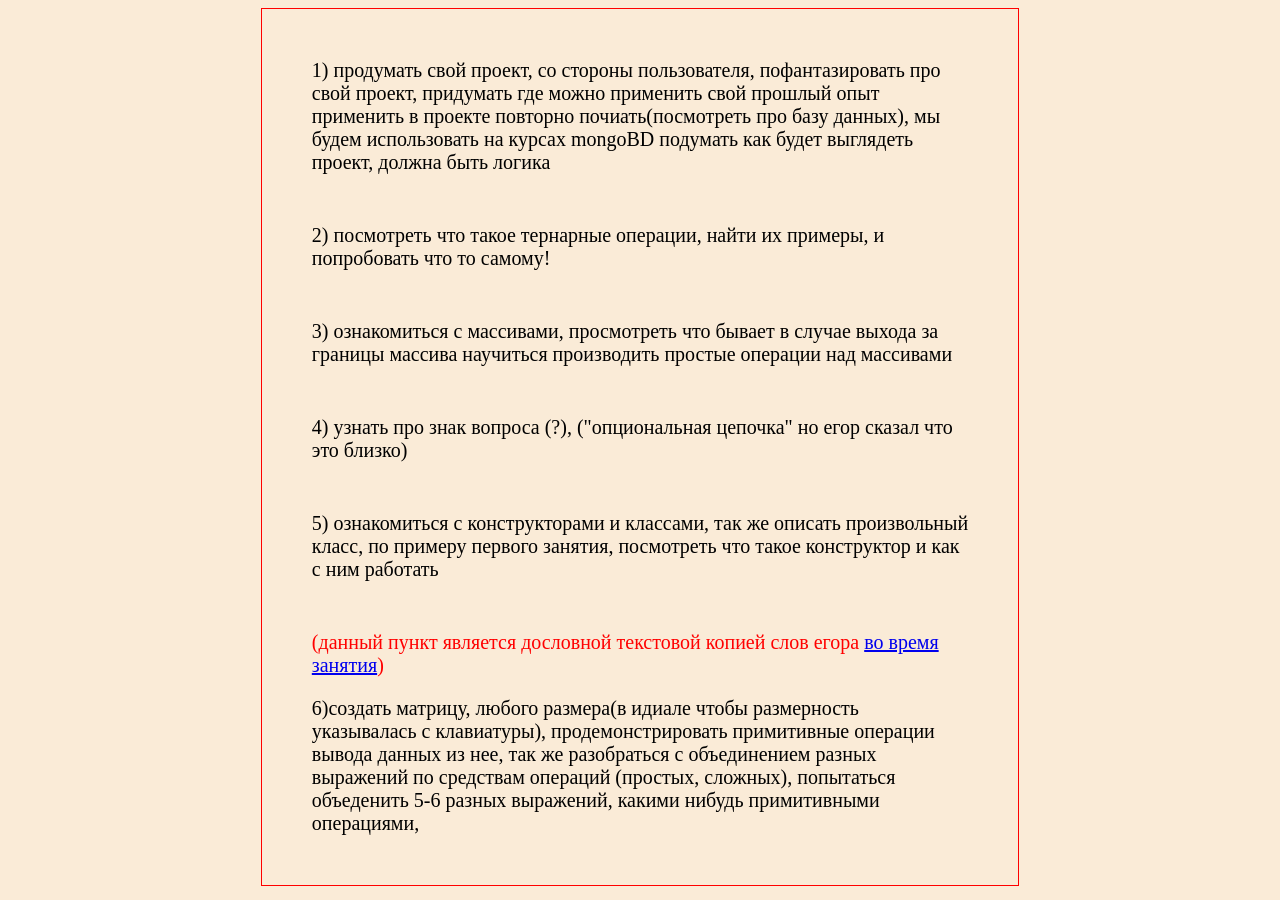
<file: index.html>
<!DOCTYPE html>
<html lang="en">
<head>
    <meta charset="UTF-8">
    <title>task howe work</title>
    <link rel="stylesheet" type="text/css" href="style.css">
</head>
<body>
    <div class="content">
        <div class="dz about_project">
            1) продумать свой проект, со стороны пользователя, пофантазировать про свой проект,
            придумать где можно применить свой прошлый опыт применить в проекте
            повторно почиать(посмотреть про базу данных), мы будем использовать на курсах mongoBD
            подумать как будет выглядеть проект, должна быть логика
        </div>
        <div class="dz about_dz1">
            2) посмотреть что такое тернарные операции, найти их примеры, и попробовать что то самому!
        </div>
        <div class="dz about_dz2">
            3) ознакомиться с массивами, просмотреть что бывает в случае выхода за границы массива
            научиться производить простые операции над массивами
        </div>
        <div class="dz about_dz3">
            4) узнать про знак вопроса (?), ("опциональная цепочка" но егор сказал что это близко)
        </div>
        <div class="dz about_dz4">
            5) ознакомиться с конструкторами и классами, так же
            описать произвольный класс, по примеру первого занятия, посмотреть что такое конструктор
            и как с ним работать
        </div>
        <div class="dz about_dz5">
            <p style="color: red;">
                (данный пункт является дословной текстовой копией слов егора
                <a href="https://drive.google.com/drive/folders/10l2N1O1mGCK7PAWQSWHNEYFq6DqifKFU">во время занятия</a>)
            </p>
            6)создать матрицу, любого размера(в идиале чтобы размерность указывалась с клавиатуры),
            продемонстрировать примитивные операции вывода данных из нее, так же разобраться с
            объединением разных выражений по средствам операций (простых, сложных),
            попытаться объеденить 5-6 разных выражений, какими нибудь примитивными операциями,
        </div>
    </div>
</body>
</html>
</file>
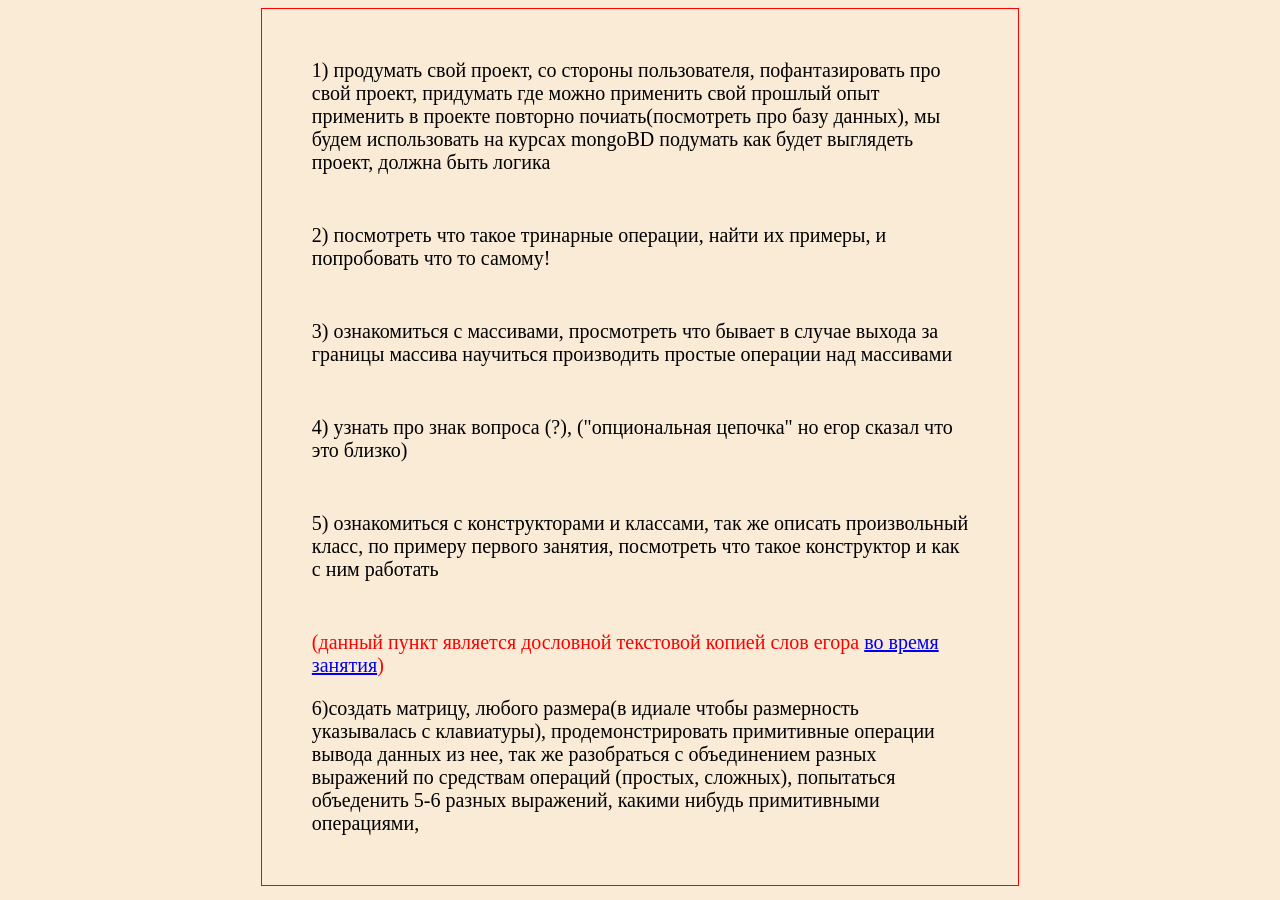
<file: dz.html>
<!DOCTYPE html>
<html lang="en">
<head>
    <meta charset="UTF-8">
    <title>task howe work</title>
    <link rel="stylesheet" type="text/css" href="style.css">
</head>
<body>
    <div class="content">
        <div class="dz about_project">
            1) продумать свой проект, со стороны пользователя, пофантазировать про свой проект,
            придумать где можно применить свой прошлый опыт применить в проекте
            повторно почиать(посмотреть про базу данных), мы будем использовать на курсах mongoBD
            подумать как будет выглядеть проект, должна быть логика
        </div>
        <div class="dz about_dz1">
            2) посмотреть что такое тринарные операции, найти их примеры, и попробовать что то самому!
        </div>
        <div class="dz about_dz2">
            3) ознакомиться с массивами, просмотреть что бывает в случае выхода за границы массива
            научиться производить простые операции над массивами
        </div>
        <div class="dz about_dz3">
            4) узнать про знак вопроса (?), ("опциональная цепочка" но егор сказал что это близко)
        </div>
        <div class="dz about_dz4">
            5) ознакомиться с конструкторами и классами, так же
            описать произвольный класс, по примеру первого занятия, посмотреть что такое конструктор
            и как с ним работать
        </div>
        <div class="dz about_dz5">
            <p style="color: red;">
                (данный пункт является дословной текстовой копией слов егора
                <a href="https://drive.google.com/drive/folders/10l2N1O1mGCK7PAWQSWHNEYFq6DqifKFU">во время занятия</a>)
            </p>
            6)создать матрицу, любого размера(в идиале чтобы размерность указывалась с клавиатуры),
            продемонстрировать примитивные операции вывода данных из нее, так же разобраться с
            объединением разных выражений по средствам операций (простых, сложных),
            попытаться объеденить 5-6 разных выражений, какими нибудь примитивными операциями,
        </div>
    </div>
</body>
</html>
</file>
<file: style.css>
body{
    background-color: #FAEBD7;
}
.content{

    margin: 0 20%;
    border: 1px solid red;
}
.dz{
    border: 0px solid red;
    margin: 50px;
    font-size: 20px;
}
.dz:hover{
    font-size: 20.5px;
}
</file>
